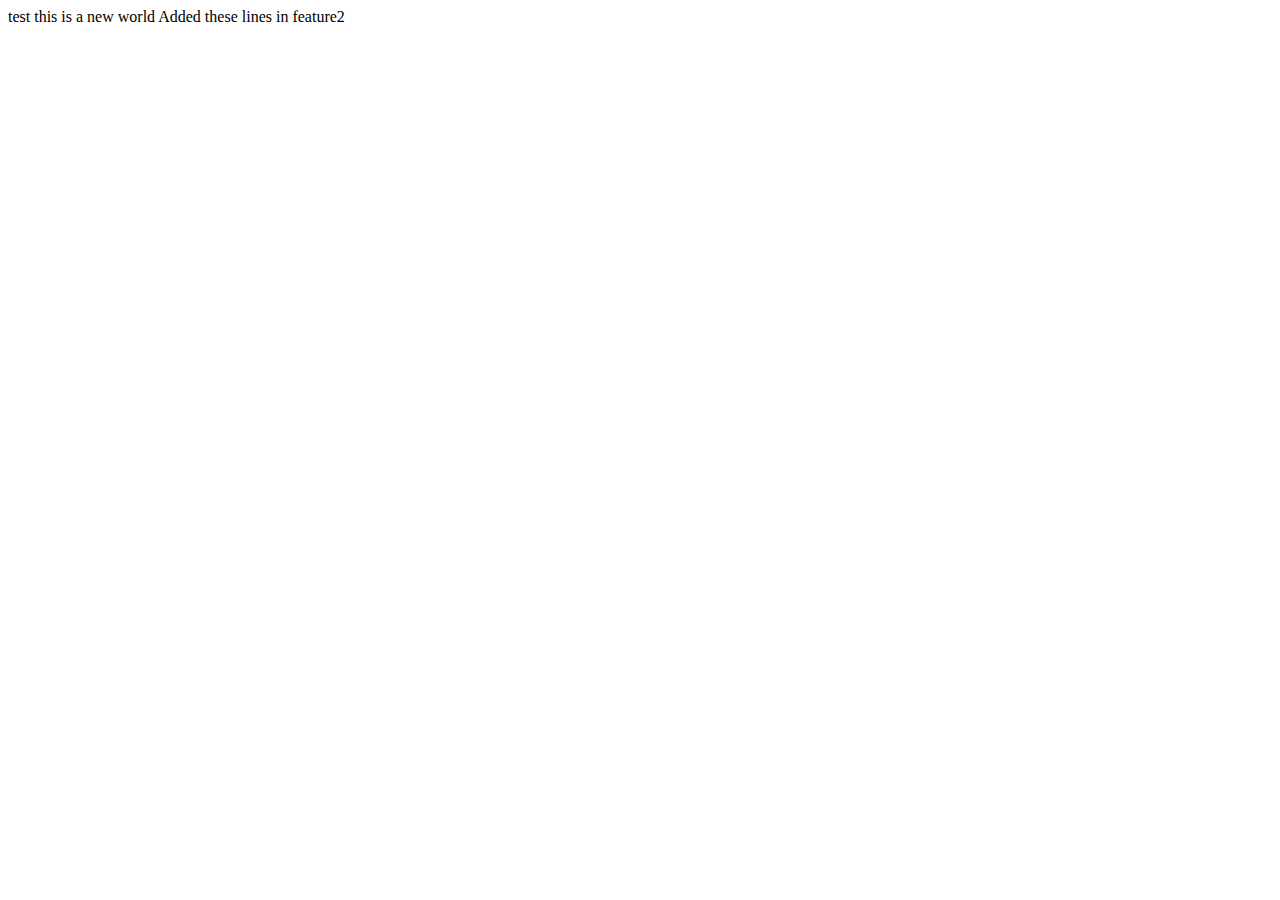
<file: index.html>
<!DOCTYPE html>
<html>
    <head>
        <title> This is the index page</title>
    </head>
    <body>
        test
        this is a new world
        Added these lines in feature2
    </body>
</html>
</file>
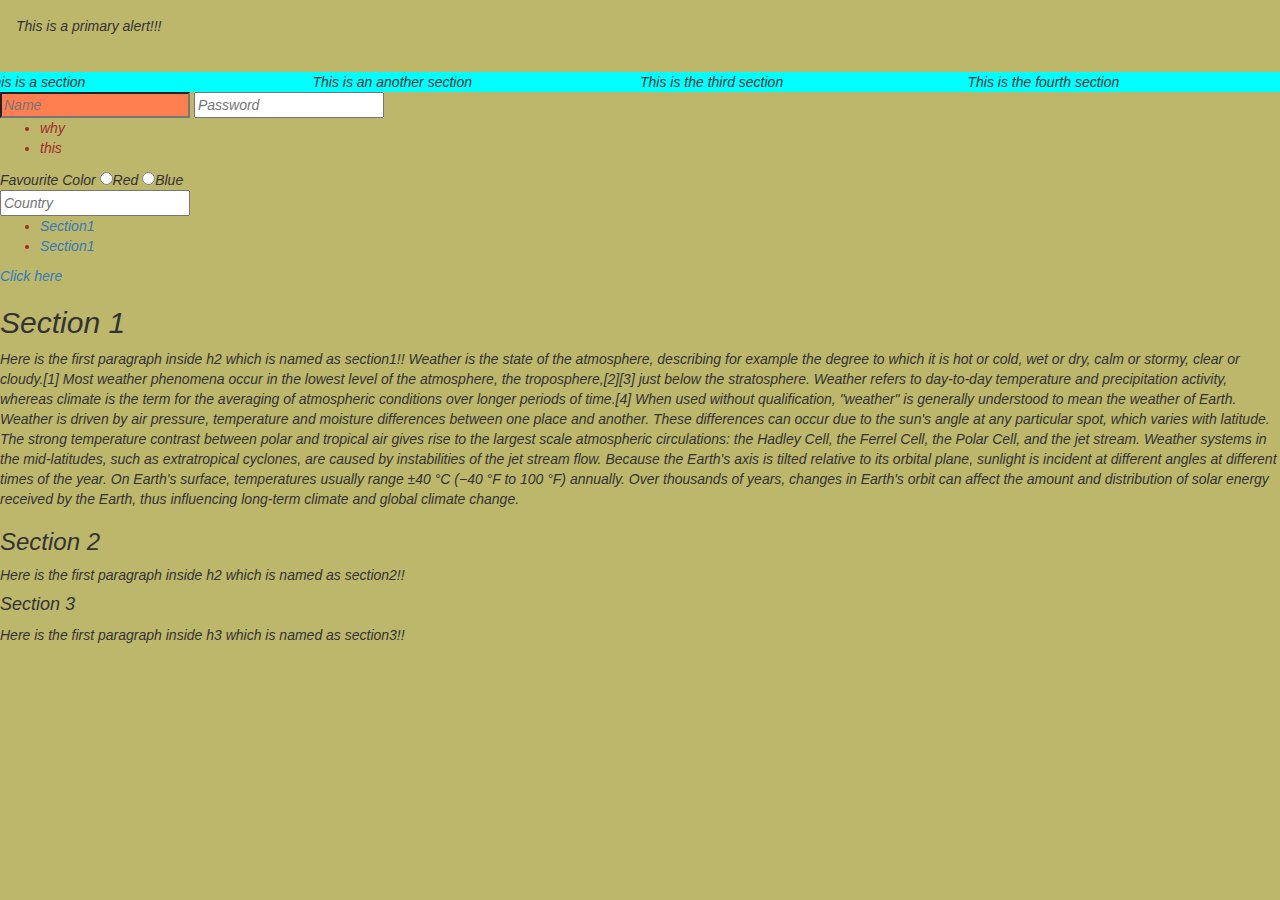
<file: html0.html>
<!DOCTYPE html>
<html>
    <head>
        <title> The new page</title>
        <link rel="stylesheet" href="https://maxcdn.bootstrapcdn.com/bootstrap/3.4.1/css/bootstrap.min.css">
        <style>
            input[type = "text"] {
            background-color: coral;
            }
            input[type = "number"] {
            background-color: brown;
            }
            .row > div{
                background-color: cyan;
                padding: 0em;
                border: 2px;
            }
            button{
                background-color: cadetblue;
                width: 200px;
                height: 50px;
                font-size: 20px;
            }
            button:hover{
                background-color: crimson;
            }
            @media print{
                .screen-only{
                    display:none;
                }
            }
            @media(min-width: 500px)
            {body{
                font-style: italic;
                background-color: darkkhaki;
                
            }
            @media(max-width: 499px)
            {body{
                background-color:blue;
            }   
            }
            ul li{
                color:brown
            }
            .container{
                display:flex;
                flex-wrap: wrap;

            }
            .container >div{
                background-color: crimson;

            }
        </style>

    </head>
    <body>
        <div class "container">
            <div class = "alert alert-primary" role="alert">
                This is a primary alert!!!
            </div>
        
            
        </div>
        <div class = "row">
            <div class = "col-lg-3 col-sm-6">
                This is a section
            </div>

            <div class = "col-lg-3 col-sm-6">
                This is an another section
            </div>
            <div class = "col-lg-3 col-sm-6">
                This is the third section
            </div>

            <div class = "col-lg-3 col-sm-6">
                This is the fourth section
            </div>
        </div>
        <form>

            <div>
                <input name="name" type="text" placeholder="Name">
                <input name="password" type="password" placeholder="Password">


            </div>
            <ul>
                <li>why</li>
                <li>this</li>
            </ul>
            <div>
                Favourite Color
                <input name="color" type="radio" value="red">Red
                <input name="password" type="radio" value="blue">Blue


            </div>

            <div>
                <input name="country" list="countires" placeholder="Country">
                <datalist id="countires">
                    <option value="Afghanistan">
                    <option value="Norway">
                    <option value="Poland">



                </datalist>


            </div>
        </form>
        <ul>
            <li><a href="#section1"> Section1 </a></li>
            <li><a href="#section2"> Section1 </a></li>
            
        </ul>
        <a href = "index.html" >Click here</a>
        <h2 id ="sectoin1">Section 1</h2>
        <p>
            Here is the first paragraph inside h2 which is named as section1!!

            Weather is the state of the atmosphere, describing for example the 
            degree to which it is hot or cold, wet or dry, calm or stormy, clear 
            or cloudy.[1] Most weather phenomena occur in the lowest level of the 
            atmosphere, the troposphere,[2][3] just below the stratosphere. Weather
             refers to day-to-day temperature and precipitation activity, whereas climate 
             is the term for the averaging of atmospheric conditions over longer periods of 
             time.[4] When used without qualification, "weather" is generally understood to
              mean the weather of Earth.

Weather is driven by air pressure, temperature and moisture differences between one place and another. These differences can occur due to the sun's angle at any particular spot, which varies with latitude. The strong temperature contrast between polar and tropical air gives rise to the largest scale atmospheric circulations: the Hadley Cell, the Ferrel Cell, the Polar Cell, and the jet stream. Weather systems in the mid-latitudes, such as extratropical cyclones, are caused by instabilities of the jet stream flow. Because the Earth's axis is tilted relative to its orbital plane, sunlight is incident at different angles at different times of the year. On Earth's surface, temperatures usually range ±40 °C (−40 °F to 100 °F) annually. Over thousands of years, changes in Earth's orbit can affect the amount and distribution of solar energy received by the Earth, thus influencing long-term climate and global climate change.
        </p>
        <h3 id ="sectoin2">Section 2</h2>
        <p class="screen-only">
            Here is the first paragraph inside h2 which is named as section2!!
        </p>
        <h4 id ="sectoin3">Section 3</h2>
        <p>
            Here is the first paragraph inside h3 which is named as section3!!
        </p>
        
    </body>
</html>
</file>
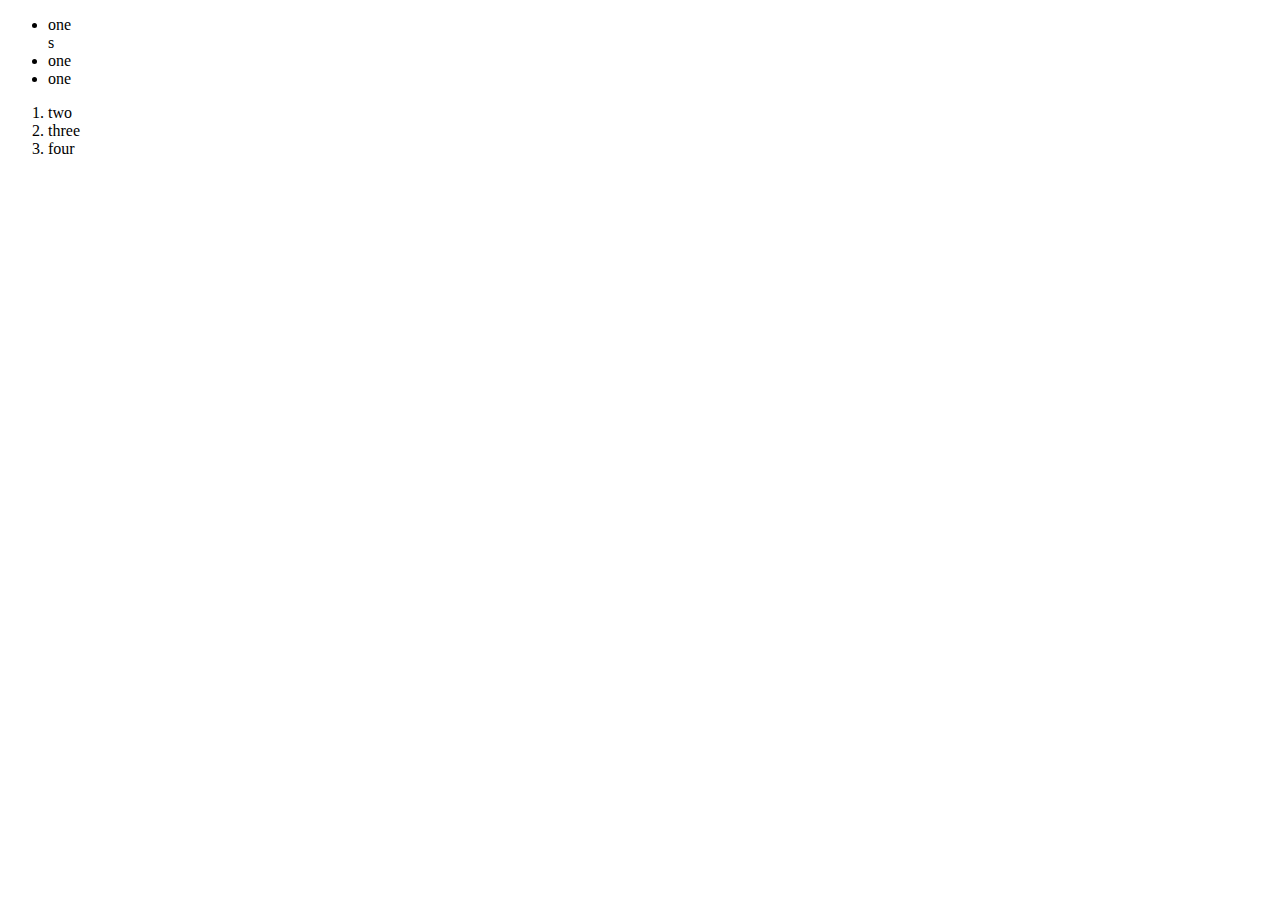
<file: variables.html>
<!DOCTYPE html>
<html>

<head>


<style>
    
    <link rel="stylesheet" href="variables0.css">

    
</style>
<ul>
    <li>one</li>s
    <li>one</li>
    <li>one</li>
</ul>
<ol>
    <li>two</li>
    <li>three</li>
    <li>four</li>
</ol>
</head>
</html>
</file>
<file: variables0.css>
ul {
  font-size: 14px;
  color: red; }

ol {
  font-size: 24px;
  color: red; }

/*# sourceMappingURL=variables0.css.map */
</file>
